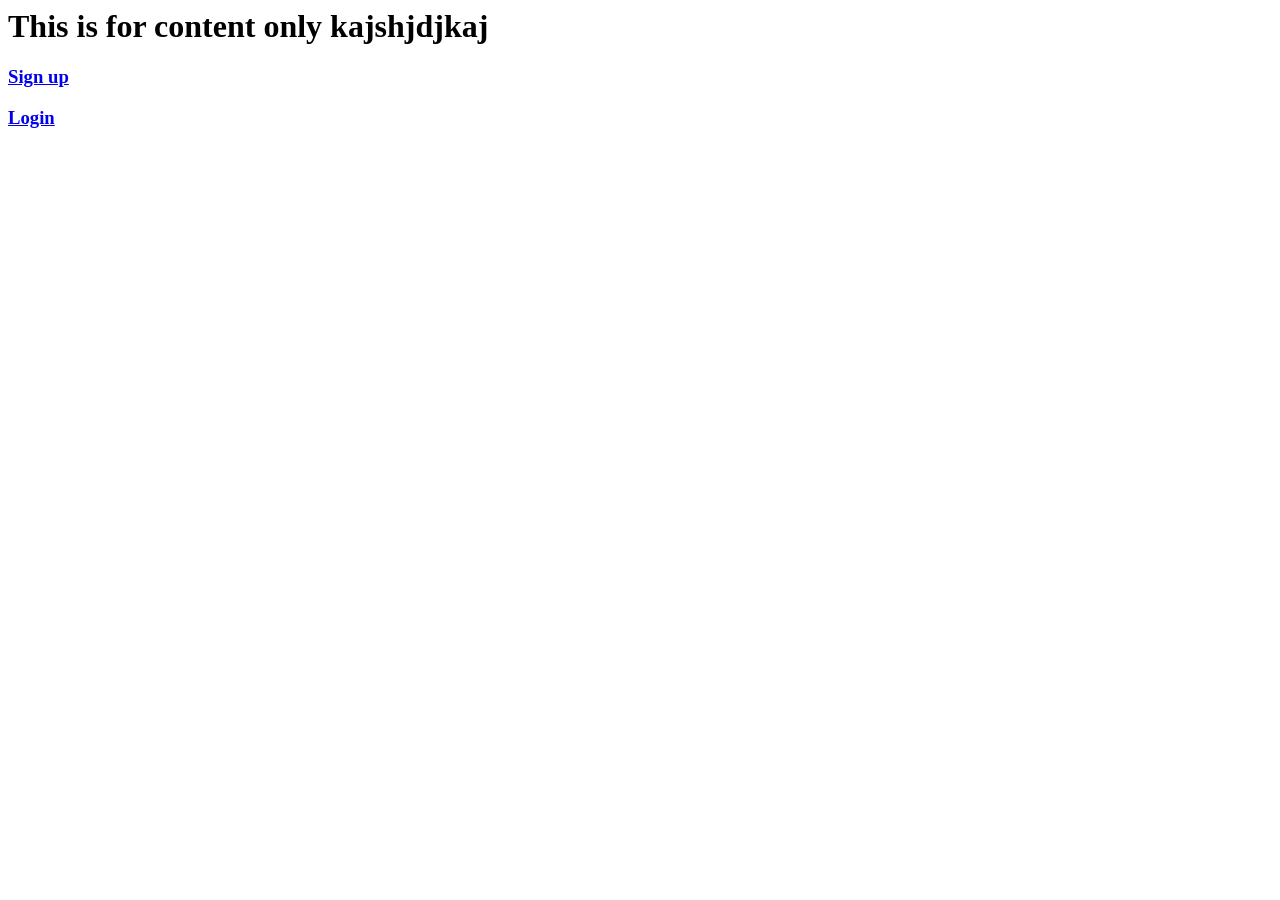
<file: index.html>
<html lang="en">
<head>
    <meta charset="UTF-8">
    <meta name="viewport" content="width=device-width, initial-scale=1.0">
    <title>Document</title>
</head>
<body>
    <h1>This is for content only kajshjdjkaj</h1>
    <h3><a href="signup.html">Sign up</a></h3>
    <h3><a href="login_user.html">Login</a></h3>
</body>
</html>
</file>
